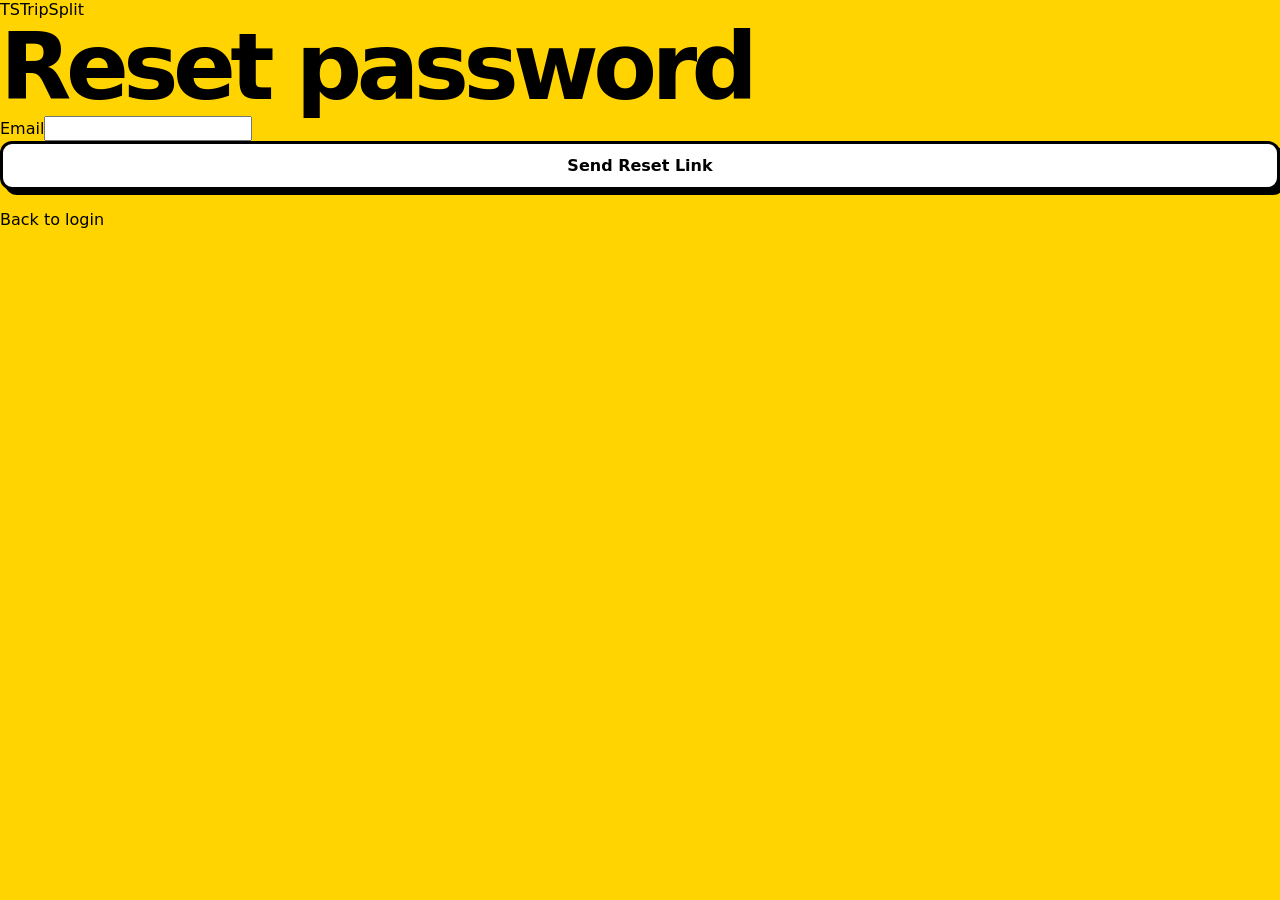
<file: forgot.html>
<!doctype html><html><head><meta charset="utf-8"><meta name="viewport" content="width=device-width,initial-scale=1"><title>Forgot Password</title><link rel="stylesheet" href="css/style.css"></head><body><main class="auth-page"><section class="card auth-card"><a class="logo" href="index.html"><span class="logo-badge">TS</span><span>TripSplit</span></a><h1>Reset password</h1><form id="forgotForm"><div class="form-row"><label>Email</label><input class="input" id="email" type="email" required></div><button class="btn primary" style="width:100%">Send Reset Link</button></form><p><a href="login.html">Back to login</a></p></section></main><script src="js/storage.js"></script><script src="js/utils.js"></script><script src="js/auth.js"></script></body></html>
</file>
<file: css/style.css>
/*
  TripSplit Global Styles
  File: css/style.css

  Architecture Decision:
  This file contains reusable design tokens, reset styles,
  layout utilities, buttons, forms, cards, and toast styles.

  Page-specific styles should stay in separate CSS files
  so the app remains scalable and maintainable.
*/

:root {
  --color-yellow: #ffd400;
  --color-black: #000000;
  --color-white: #ffffff;
  --color-soft: #fff7cc;
  --color-gray: #f4f4f4;
  --color-muted: #5f5f5f;
  --color-danger: #ff4d4d;
  --color-success: #18b26b;

  --border-heavy: 4px solid var(--color-black);
  --border-medium: 3px solid var(--color-black);

  --radius-lg: 16px;
  --radius-md: 12px;

  --shadow-heavy: 8px 8px 0 var(--color-black);
  --shadow-medium: 5px 5px 0 var(--color-black);

  --font-body: "Inter", system-ui, sans-serif;
  --font-heading: "Poppins", system-ui, sans-serif;

  --transition: 180ms ease;
}

* {
  box-sizing: border-box;
}

html {
  scroll-behavior: smooth;
}

body {
  margin: 0;
  font-family: var(--font-body);
  background: var(--color-yellow);
  color: var(--color-black);
}

a {
  color: inherit;
  text-decoration: none;
}

button,
input,
textarea,
select {
  font: inherit;
}

button {
  cursor: pointer;
}

img {
  max-width: 100%;
  display: block;
}

.container {
  width: min(1120px, calc(100% - 32px));
  margin-inline: auto;
}

.site-header {
  background: var(--color-yellow);
  border-bottom: var(--border-heavy);
  position: sticky;
  top: 0;
  z-index: 50;
}

.navbar {
  height: 82px;
  display: flex;
  align-items: center;
  justify-content: space-between;
}

.brand {
  display: inline-flex;
  align-items: center;
  gap: 12px;
  font-family: var(--font-heading);
  font-weight: 900;
  font-size: 1.35rem;
}

.brand-mark {
  width: 46px;
  height: 46px;
  border: var(--border-heavy);
  border-radius: 12px;
  background: var(--color-white);
  display: grid;
  place-items: center;
  box-shadow: var(--shadow-medium);
}

.nav-actions {
  display: flex;
  align-items: center;
  gap: 12px;
}

.btn {
  border: var(--border-medium);
  border-radius: var(--radius-md);
  padding: 12px 18px;
  font-weight: 900;
  background: var(--color-white);
  color: var(--color-black);
  box-shadow: var(--shadow-medium);
  transition: transform var(--transition), box-shadow var(--transition);
}

.btn:hover {
  transform: translate(-3px, -3px);
  box-shadow: 8px 8px 0 var(--color-black);
}

.btn:active {
  transform: translate(0, 0);
  box-shadow: 3px 3px 0 var(--color-black);
}

.btn-primary {
  background: var(--color-yellow);
}

.btn-dark {
  background: var(--color-black);
  color: var(--color-white);
}

.btn-light {
  background: var(--color-white);
}

.btn-large {
  padding: 15px 24px;
  font-size: 1rem;
}

.section {
  padding: 80px 0;
}

.section-heading {
  max-width: 720px;
  margin-bottom: 32px;
}

.eyebrow {
  display: inline-block;
  margin: 0 0 12px;
  padding: 8px 12px;
  border: var(--border-medium);
  border-radius: 999px;
  background: var(--color-white);
  font-weight: 900;
  box-shadow: 4px 4px 0 var(--color-black);
}

h1,
h2,
h3 {
  font-family: var(--font-heading);
  line-height: 1.05;
  margin: 0;
}

h1 {
  font-size: clamp(2.8rem, 8vw, 5.8rem);
  letter-spacing: -0.06em;
}

h2 {
  font-size: clamp(2rem, 5vw, 3.5rem);
  letter-spacing: -0.04em;
}

h3 {
  font-size: 1.35rem;
}

p {
  line-height: 1.7;
}

.form-card {
  width: min(460px, calc(100% - 32px));
  margin: 48px auto;
  background: var(--color-white);
  border: var(--border-heavy);
  border-radius: var(--radius-lg);
  box-shadow: var(--shadow-heavy);
  padding: 28px;
}

.form-header {
  margin-bottom: 24px;
}

.form-header p {
  color: var(--color-muted);
  margin-bottom: 0;
}

.form-group {
  margin-bottom: 18px;
}

.form-group label {
  display: block;
  font-weight: 900;
  margin-bottom: 8px;
}

.form-control {
  width: 100%;
  min-height: 48px;
  border: var(--border-medium);
  border-radius: var(--radius-md);
  padding: 12px 14px;
  background: var(--color-white);
  outline: none;
}

.form-control:focus {
  box-shadow: 0 0 0 4px var(--color-yellow);
}

.form-error {
  color: var(--color-danger);
  font-size: 0.85rem;
  font-weight: 800;
  margin-top: 6px;
  display: none;
}

.form-error.show {
  display: block;
}

.form-footer {
  margin-top: 20px;
  text-align: center;
  font-weight: 800;
}

.form-footer a {
  text-decoration: underline;
}

.toast-root {
  position: fixed;
  top: 18px;
  right: 18px;
  z-index: 9999;
  display: grid;
  gap: 12px;
}

.toast {
  width: min(360px, calc(100vw - 32px));
  background: var(--color-white);
  border: var(--border-medium);
  border-radius: var(--radius-md);
  box-shadow: var(--shadow-medium);
  padding: 14px 16px;
  font-weight: 900;
}

.toast.success {
  border-color: var(--color-black);
}

.toast.error {
  background: var(--color-danger);
  color: var(--color-white);
}

.hide-mobile {
  display: initial;
}

@media (max-width: 768px) {
  .navbar {
    height: auto;
    padding: 16px 0;
    gap: 16px;
  }

  .brand-text {
    font-size: 1.1rem;
  }

  .nav-actions {
    gap: 8px;
  }

  .btn {
    padding: 10px 14px;
  }

  .hide-mobile {
    display: none;
  }

  .section {
    padding: 56px 0;
  }
}
</file>
